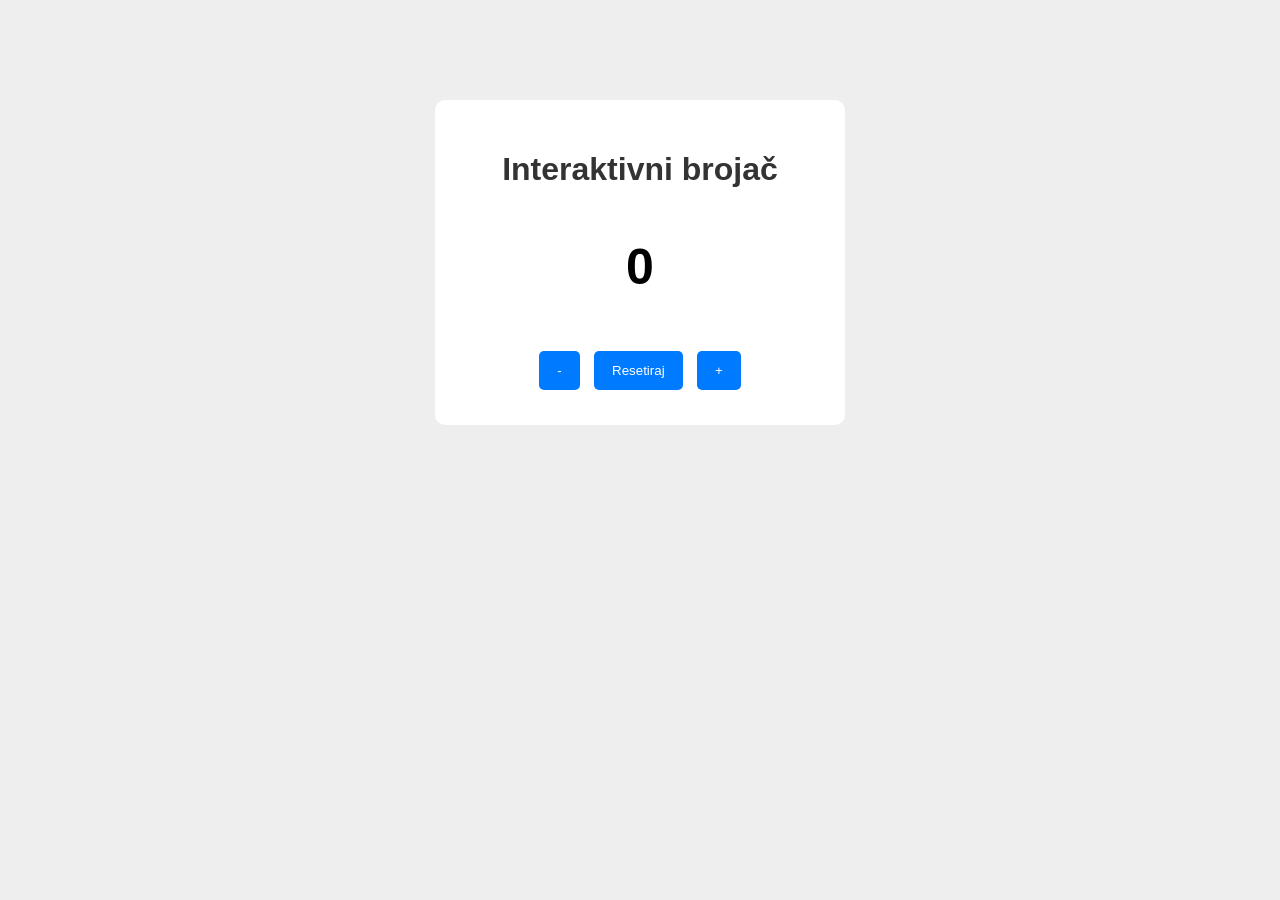
<file: index.html>
<!DOCTYPE html>
<html lang="hr">

<head>
    <meta charset="UTF-8">
    <meta name="viewport" content="width=device-width, initial-scale=1.0">
    <title>Interaktivni brojač</title>

    <link rel="stylesheet" href="style.css">

</head>

<body>

    <div class="container">
        <h1>Interaktivni brojač</h1>

        <p id="broj">0</p>

        <button id="smanji">-</button>
        <button id="reset">Resetiraj</button>
        <button id="povecaj">+</button>
    </div>
    <script src="script.js"></script>
</body>

</html>
</file>
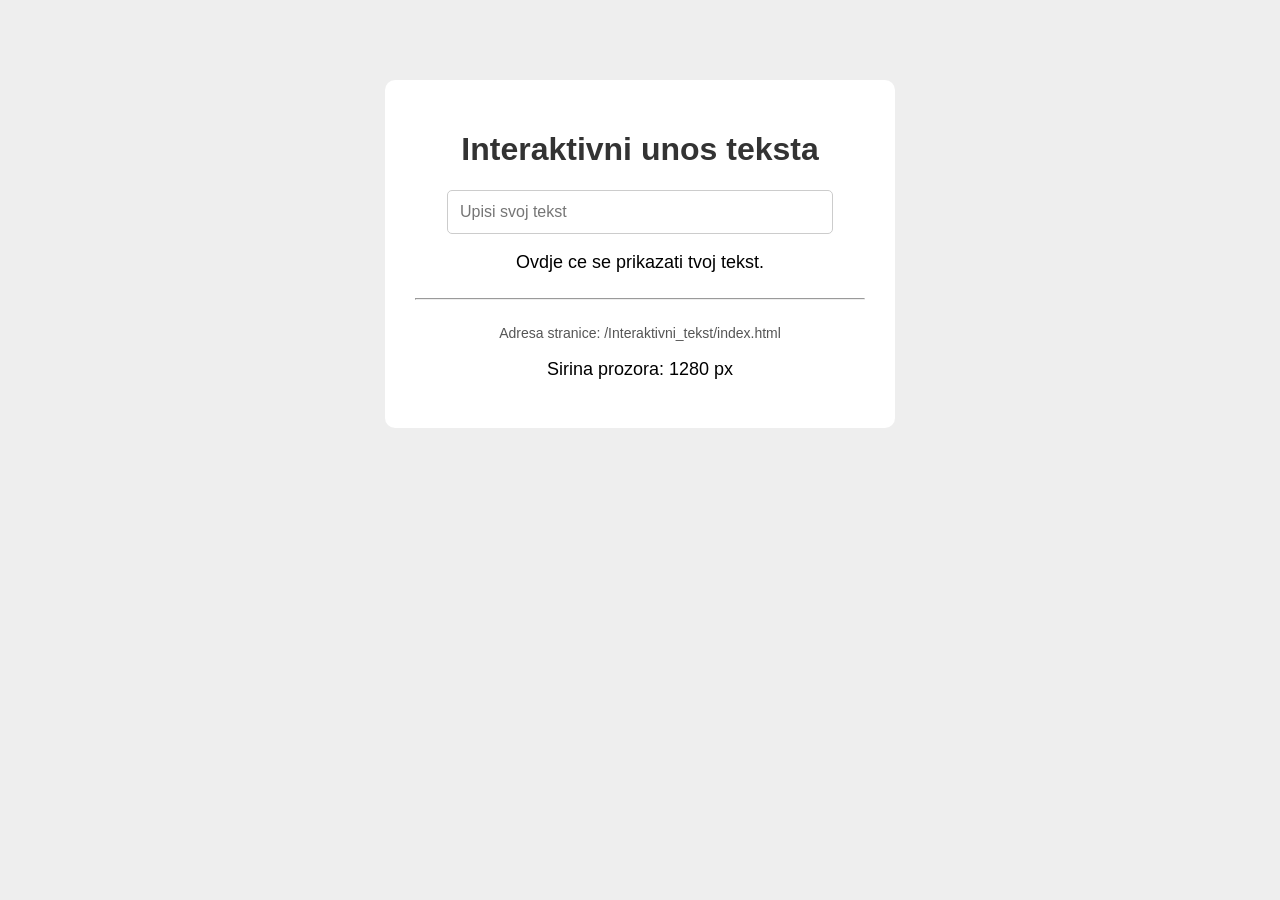
<file: Interaktivni_tekst/index.html>
<!DOCTYPE html>
<html lang="hr">

<head>
    <meta charset="UTF-8">
    <meta name="viewport" content="width=device-width, initial-scale=1.0">
    <title>Interaktivni unos teksta</title>

    <link rel="stylesheet" href="style.css">

</head>

<body>

    <div class="container">
        <h1>Interaktivni unos teksta</h1>

        <input type="text" id="unos" placeholder="Upisi svoj tekst">

        <p id="prikaz">Ovdje ce se prikazati tvoj tekst.</p>

        <p id="poruka"></p>

        <hr>

        <p id="adresa"></p>
        <p id="sirina"></p>
    </div>
    <script src="script.js"></script>
</body>

</html>
</file>
<file: style.css>
body {
    font-family: Arial, sans-serif;
    background-color: #eeeeee;
    text-align: center;
}

.container {
    background-color: white;
    width: 350px;
    margin: 100px auto;
    padding: 30px;
    border-radius: 10px;
}

h1 {
    color: #333333;
}

#broj {
    font-size: 50px;
    font-weight: bold;
}

button {
    padding: 12px 18px;
    margin: 5px;
    border: none;
    border-radius: 5px;
    background-color: #007bff;
    color: white;
    cursor: pointer;
}

button:hover {
    background-color: #0056b3;
}
</file>
<file: Interaktivni_tekst/style.css>
body {
    font-family: Arial, sans-serif;
    background-color: #eeeeee;
    text-align: center;
}

.container {
    background-color: white;
    width: 450px;
    margin: 80px auto;
    padding: 30px;
    border-radius: 10px;
}

h1 {
    color: #333333;
}

input {
    padding: 12px;
    width: 80%;
    border: 1px solid #cccccc;
    border-radius: 5px;
    font-size: 16px;
}

p {
    font-size: 18px;
}

hr {
    margin: 25px 0;
}

#poruka {
    color: green;
    font-weight: bold;
}

#adresa {
    font-size: 14px;
    color: #555555;
    overflow-wrap: anywhere;
}
</file>
